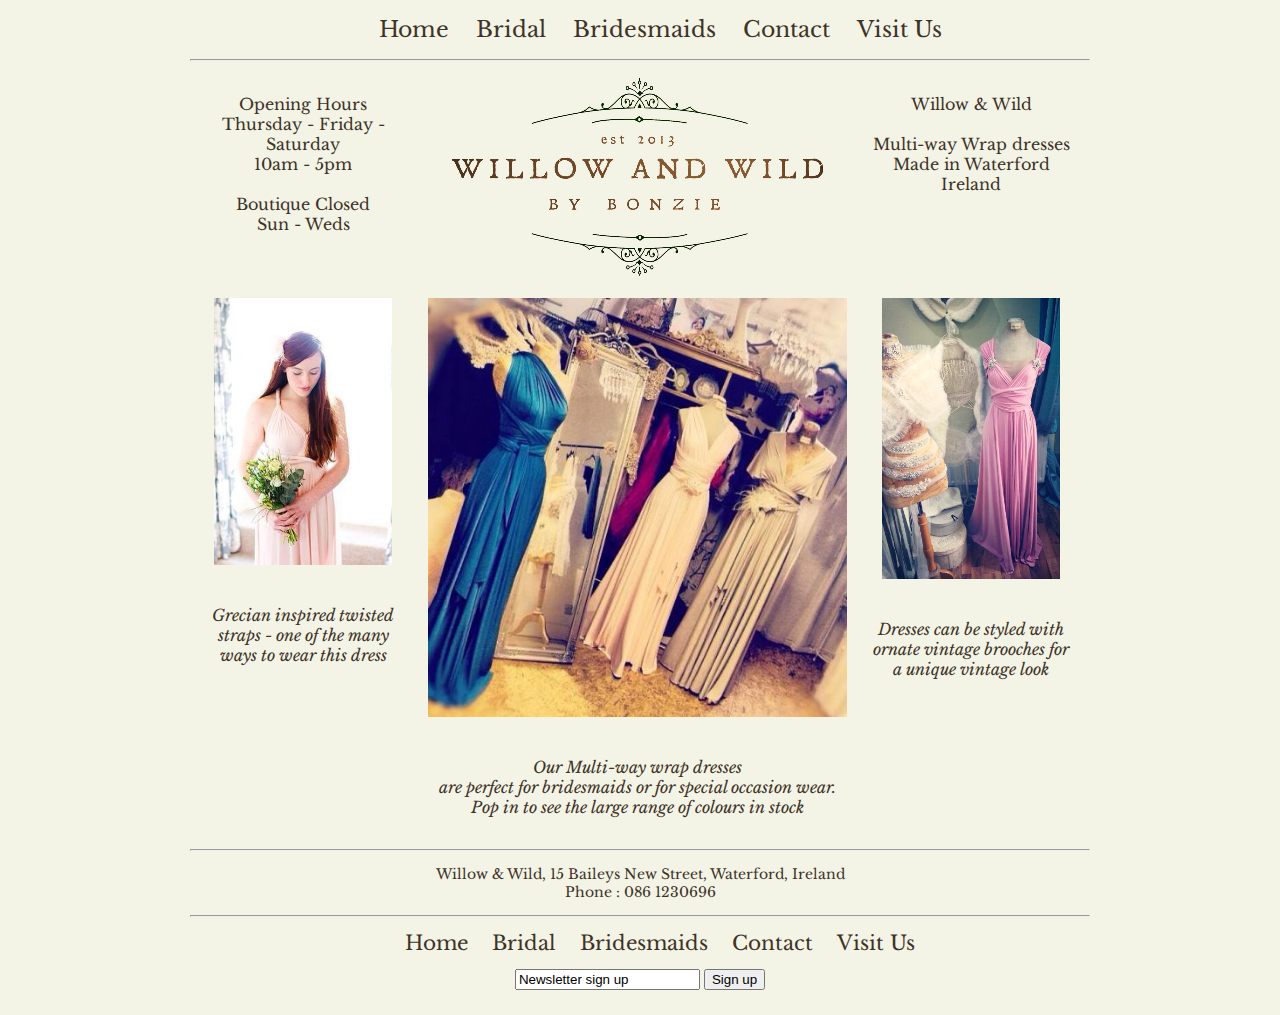
<file: bridesmaids.html>
<!DOCTYPE html>
<html lang="en">
	<head>
		<title>Willow & Wild by Bonzie Bridesmaids Page</title>
		<link rel="stylesheet" type="text/css" href="style1.css"/>
		<link href='https://fonts.googleapis.com/css?family=Libre+Baskerville:700%7cVolkhov:400,400italic'
		rel='stylesheet' type='text/css'>
		<meta charset = "utf-8">
		<meta name="keywords" content="Vintage, Willow & Wild accessories, birdcage, boho, bonzie, bride, clip, comb, diamante, handcrafted, headpiece"/>
        <meta name="description" content="Vintage Inspired Bridal Accessories by Irish Designer Bonzie."/>

		
	</head>
	<body>
		<div id="header">
		<div id="nav">
				<ul>
					<li><a href="index.html">Home</a></li>
					<li><a href="bridal.html">Bridal</a></li>
					<li><a href="bridesmaids.html">Bridesmaids</a></li>
					<li><a href="contact.html">Contact</a></li>
					<li><a href="visitus.html">Visit Us</a></li>
				</ul>
				<hr/>
		</div><!--end nav div-->
		</div><!--end header div-->
		
		<div id="content">
				<div class="section"><!--1st row-->
					<div class="row left">
					<p>Opening Hours
					<br />Thursday - Friday - Saturday<br />
					10am - 5pm <br /><br />
					Boutique Closed <br />
					Sun - Weds</p>						
					</div>
					
					<div class="row center">
					<img class="logoimg" src="images/logo1.png" alt="bonzie logo" >
					</div>
					
					<div class="row right">
					<p>Willow & Wild<br /><br /> Multi-way Wrap dresses<br />Made in Waterford<br /> Ireland</p>					
					</div>
				</div><!--end of 1st row-->	
				
				<div class="section"><!--2nd row-->
					<div class="column1">
					<img class="smallimage" src="images/blushwrapdress.jpg" alt="Blush wrap dress" >
					<p><i><br /> Grecian inspired twisted straps - one of the many ways to wear this dress</i></p>
					</div>
					<div class="column2">
					<img class="centerimage" src="images/3wrapdresses.jpg" alt="Wrap Bridesmaids dresses" >
					<p><br /><i>Our Multi-way wrap dresses<br /> are perfect for bridesmaids or for special occasion wear. <br />Pop in to see the large range of colours in stock</i></p>
									
					</div>
			
					<div class="column3">
					<img class="smallimage" src="images/pinkwrapdress.jpg" alt="Pink Wrap dress" >
					<p><i> <br />Dresses can be styled with ornate vintage brooches for a unique vintage look</i></p>
					</div>
					
				</div><!--end 2nd row-->		
			
		</div> <!--close content div-->
				
		<div id="footer">
			<div class= "address">
				<hr><p>Willow & Wild,  15 Baileys New Street,  Waterford,  Ireland <br />
					Phone : 086 1230696</p>			
			</div>
				
			<div class="footer_links">
				<hr/>
				<ul>
					<li><a href="index.html">Home</a></li>
					<li><a href="bridal.html">Bridal</a></li>
					<li><a href="bridesmaids.html">Bridesmaids</a></li>
					<li><a href="contact.html">Contact</a></li>
					<li><a href="visitus.html">Visit Us</a></li>
				</ul>
			</div><!--end footer links-->
			
				<form id="newsletter" action="mailto:chrisuada@gmail.com" method="get">
					<input id="email" type="email" value="Newsletter sign up"/>
					<input type="submit" value="Sign up">
				</form>
				
		</div><!--end footer div-->
		
	</body>
</html>
</file>
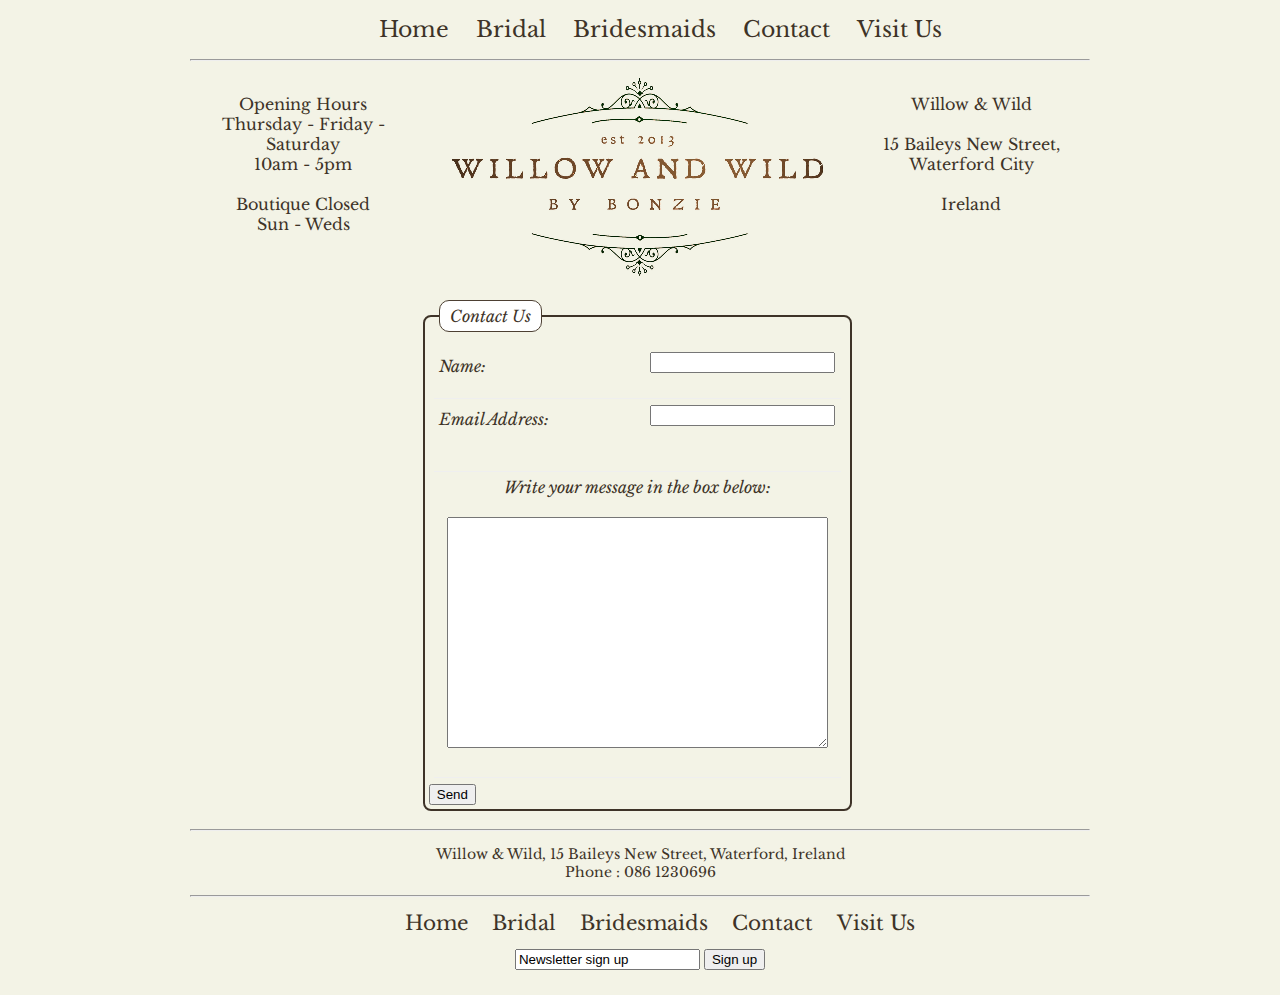
<file: contact.html>
<!DOCTYPE html>
<html lang="en">
	<head>
		<title>Willow & Wild by Bonzie Contact Page</title>
		<link rel="stylesheet" type="text/css" href="style1.css"/>
		<link href='https://fonts.googleapis.com/css?family=Libre+Baskerville:700%7cVolkhov:400,400italic'
		rel='stylesheet' type='text/css'>
		<meta charset = "utf-8">
		<meta name="keywords" content="Vintage, Willow & Wild accessories, birdcage, boho, bonzie, bride, clip, comb, diamante, handcrafted, headpiece"/>
        <meta name="description" content="Vintage Inspired Bridal Accessories by Irish Designer Bonzie."/>

		
	</head>
	<body>
		<div id="header">
		<div id="nav">
				<ul>
					<li><a href="index.html">Home</a></li>
					<li><a href="bridal.html">Bridal</a></li>
					<li><a href="bridesmaids.html">Bridesmaids</a></li>
					<li><a href="contact.html">Contact</a></li>
					<li><a href="visitus.html">Visit Us</a></li>
				</ul>
				<hr/>
		</div><!--end nav div-->
		</div><!--end header div-->
		
		<div id="content">
				<div class="section"><!--1st row-->
					<div class="row left">
					<p>Opening Hours
					<br />Thursday - Friday - Saturday<br />
					10am - 5pm <br /><br />
					Boutique Closed <br />
					Sun - Weds</p>						
					</div>
					
					<div class="row center">
					<img class="logoimg" src="images/logo1.png" alt="bonzie logo" >
					</div>
					
					<div class="row right">
					<p>Willow & Wild<br /><br /> 15 Baileys New Street, Waterford City<br /><br /> Ireland</p>					
					</div>
				</div><!--end of 1st row-->	
				
				<div class="section"><!--2nd row-->
					<div class="column1">
					</div>
			
					<div class="column2">
					
					<form action="mailto:chrisuada@gmail.com" method="get">
					<fieldset><legend><i>Contact Us</i></legend>
					<div class="input">
					<label class="title"><i>Name:</i></label>
					<input type="text" name="Name" required="required">
					<br /><br />
					</div>
					<div class="input">
					<label class="title"><i>Email Address:</i></label>
					<input type="text" name="email" required="required">
					<br /><br /><br />
					</div>
					<div class="input">
					<i>Write your message in the box below:</i>
					<br /><br />
					<textarea name="Message" rows="15" cols="45"  >
					</textarea><br/><br /></div>
					<input type="submit" value="Send" >
					</fieldset>
					</form>
					
					</div>
			
					<div class="column3">
					
					</div>
				</div><!--end 2nd row-->		
			
		</div> <!--close content div-->
				
		<div id="footer">
			<div class= "address">
				<hr><p>Willow & Wild,  15 Baileys New Street,  Waterford,  Ireland <br />
					Phone : 086 1230696</p>			
			</div>
				
			<div class="footer_links">
				<hr/>
				<ul>
					<li><a href="index.html">Home</a></li>
					<li><a href="bridal.html">Bridal</a></li>
					<li><a href="bridesmaids.html">Bridesmaids</a></li>
					<li><a href="contact.html">Contact</a></li>
					<li><a href="visitus.html">Visit Us</a></li>
				</ul>
			</div><!--end footer links-->
			
				<form id="newsletter" action="mailto:chrisuada@gmail.com" method="get">
					<input id="email" type="email" value="Newsletter sign up"/>
					<input type="submit" value="Sign up">
				</form>
				
		</div><!--end footer div-->
		
	</body>
</html>
</file>
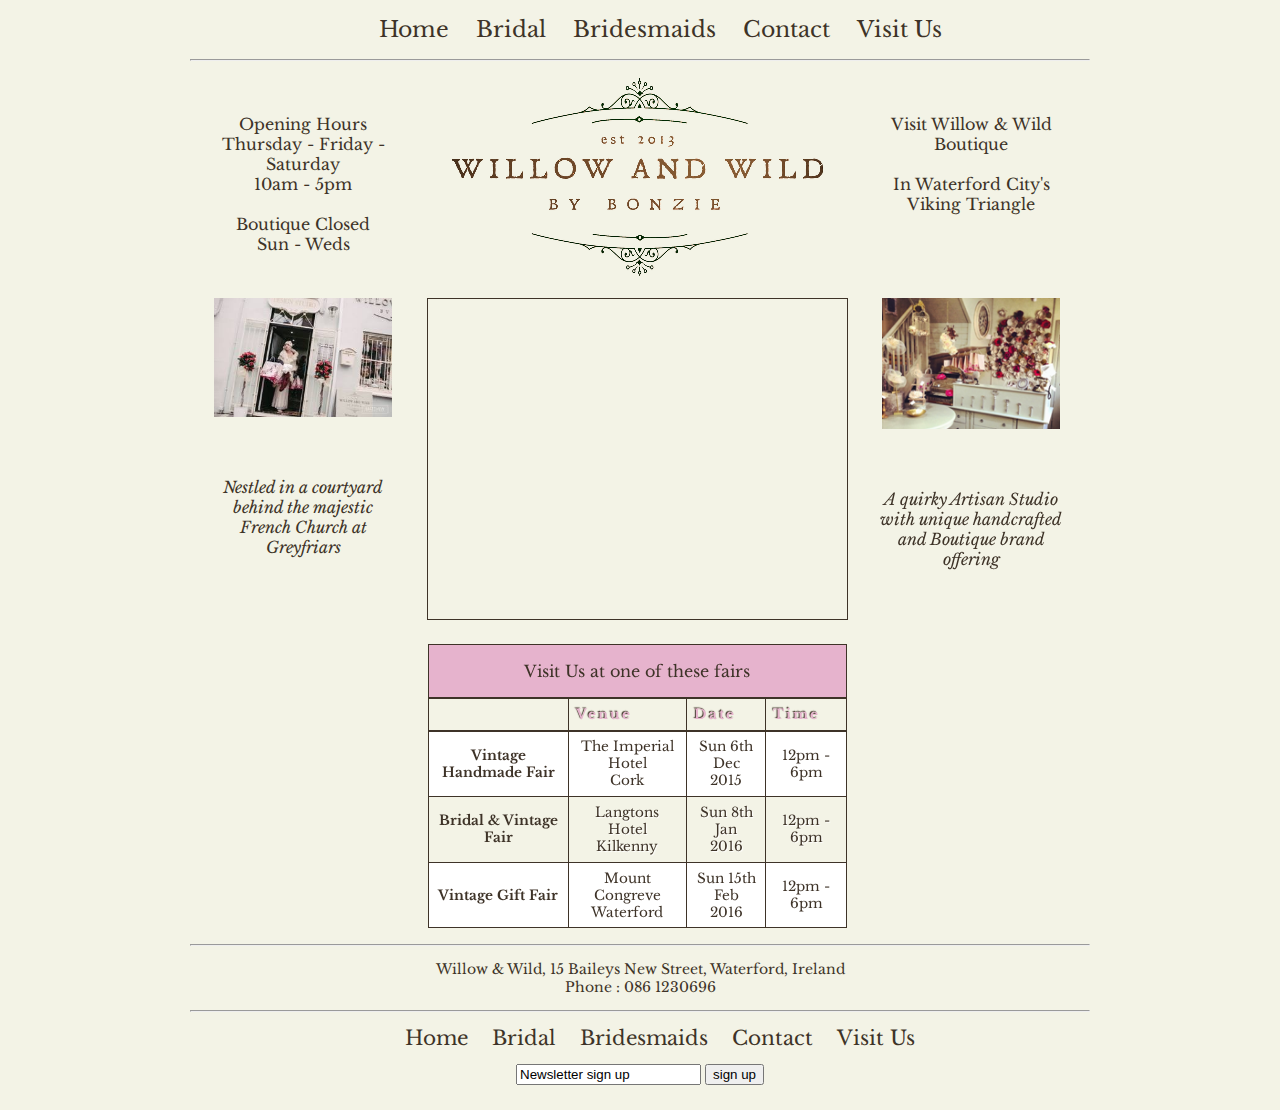
<file: Visitus.html>
<!DOCTYPE html>
<html lang="en">
	<head>
		<title>Willow & Wild by Bonzie Bridal Visit us</title>
		<link rel="stylesheet" type="text/css" href="style1.css"/>
		<link href='https://fonts.googleapis.com/css?family=Libre+Baskerville:700%7cVolkhov:400,400italic' rel='stylesheet' type='text/css'>
		<meta charset = "utf-8">
		<meta name="keywords" content="Vintage, Willow & Wild accessories, birdcage, boho, bonzie, bride, clip, comb, diamante, handcrafted, headpiece"/>
        <meta name="description" content="Vintage Inspired Bridal Accessories by Irish Designer Bonzie."/>

			
	</head>
	<body>
		<div id="header">
		<div id="nav">
				<ul>
					<li><a href="index.html">Home</a></li>
					<li><a href="bridal.html">Bridal</a></li>
					<li><a href="bridesmaids.html">Bridesmaids</a></li>
					<li><a href="contact.html">Contact</a></li>
					<li><a href="visitus.html">Visit Us</a></li>
				</ul>
				<hr/>
		</div><!--end nav div-->
			
		</div><!--end header div-->
		
		<div id="content">
			<div class="section"><!--1st row div-->
			<div class="row left">
				<p><br /> Opening Hours
				<br />Thursday - Friday - Saturday<br />
					10am - 5pm <br /><br />
					Boutique Closed <br />
					Sun - Weds</p>
			</div>
					
			<div class="row center">
				<img class="logoimg" src="images/logo1.png" alt="bonzie_logo" >
			</div>
					
			<div class="row right">
				<p><br /> Visit Willow & Wild<br />Boutique<br />
				<br />In Waterford City's<br /> Viking Triangle<br />
			</div>
					
			</div><!--end 1st row div-->
				
			<div class="section"><!--start 2nd row div-->
				<div class="row column1">
				<img class="smallimage" src="images/outsideshop.jpg" alt="shop_exterior_picture"><br />
				<p> <i><br /><br />Nestled in a courtyard behind the majestic <br />French Church at Greyfriars<br /><br />
				</i></p>
				</div>
			
				<div class="row column2">
					
				<iframe src="https://www.google.com/maps/embed?pb=!1m18!1m12!1m3!1d2442.0712679133225!2d-7.1083713846113605!3d52.26025086319936!2m3!1f0!2f0!3f0!3m2!1i1024!2i768!4f13.1!3m3!1m2!1s0x4842c69ea5b4006b%3A0xc5f2dde2de59b9e3!2sWillow+and+Wild+By+Bonzie!5e0!3m2!1sen!2sus!4v1448236424151" 
				 ></iframe><br /><br />
				<div class="table">
				<table>
					<caption>Visit Us at one of these fairs</caption>
					<tr class="head">
					<th></th>
					<th>Venue</th>
					<th>Date</th>
					<th>Time</th>
					</tr>
					<tr class="odd">
					<th>Vintage Handmade Fair</th>
					<td>The Imperial Hotel<br />Cork</td>
					<td>Sun 6th Dec<br />2015</td>
					<td>12pm - 6pm</td>
					</tr>
					<tr>
					<th>Bridal & Vintage Fair</th>
					<td>Langtons Hotel<br />Kilkenny</td>
					<td>Sun 8th Jan<br/>2016</td>
					<td>12pm - 6pm</td>
					</tr>
					<tr class="odd">
					<th>Vintage Gift Fair</th>
					<td>Mount Congreve<br />Waterford</td>
					<td>Sun 15th Feb<br/>2016</td>
					<td>12pm - 6pm</td>
					</tr>
				</table>
				</div>
					
				</div>
			
				<div class="row column3">
				<img class="smallimage" src="images/shopinterior.png" alt="Bonzie_shop_interior">
					<p><i><br /><br />A quirky Artisan Studio with unique handcrafted 
					and Boutique brand offering</i></p> 
					
					
					
				</div>
				</div><!--end of 2nd row div-->
				
		</div> <!--close content div-->
				
		<div id="footer">
			<div class= "address">
			<hr/>
				<p>Willow & Wild, 15 Baileys New Street, Waterford, Ireland <br />
					Phone : 086 1230696</p>			
			</div><!--end about text-->
				
			<div class="footer_links"> 
			<hr/>
				<ul>
					<li><a href="index.html">Home</a></li>
					<li><a href="bridal.html">Bridal</a></li>
					<li><a href="bridesmaids.html">Bridesmaids</a></li>
					<li><a href="contact.html">Contact</a></li>
					<li><a href="visitus.html">Visit Us</a></li>
				</ul>
			</div><!--end footer links-->
			
				<form id="newsletter" action="mailto:chrisuada@gmail.com" method="get">
					<input id="email" type="email" value="Newsletter sign up"/>
					<input type="submit" value="sign up">
				</form>
							
		</div><!--end footer div-->
		
	</body>
</html>
</file>
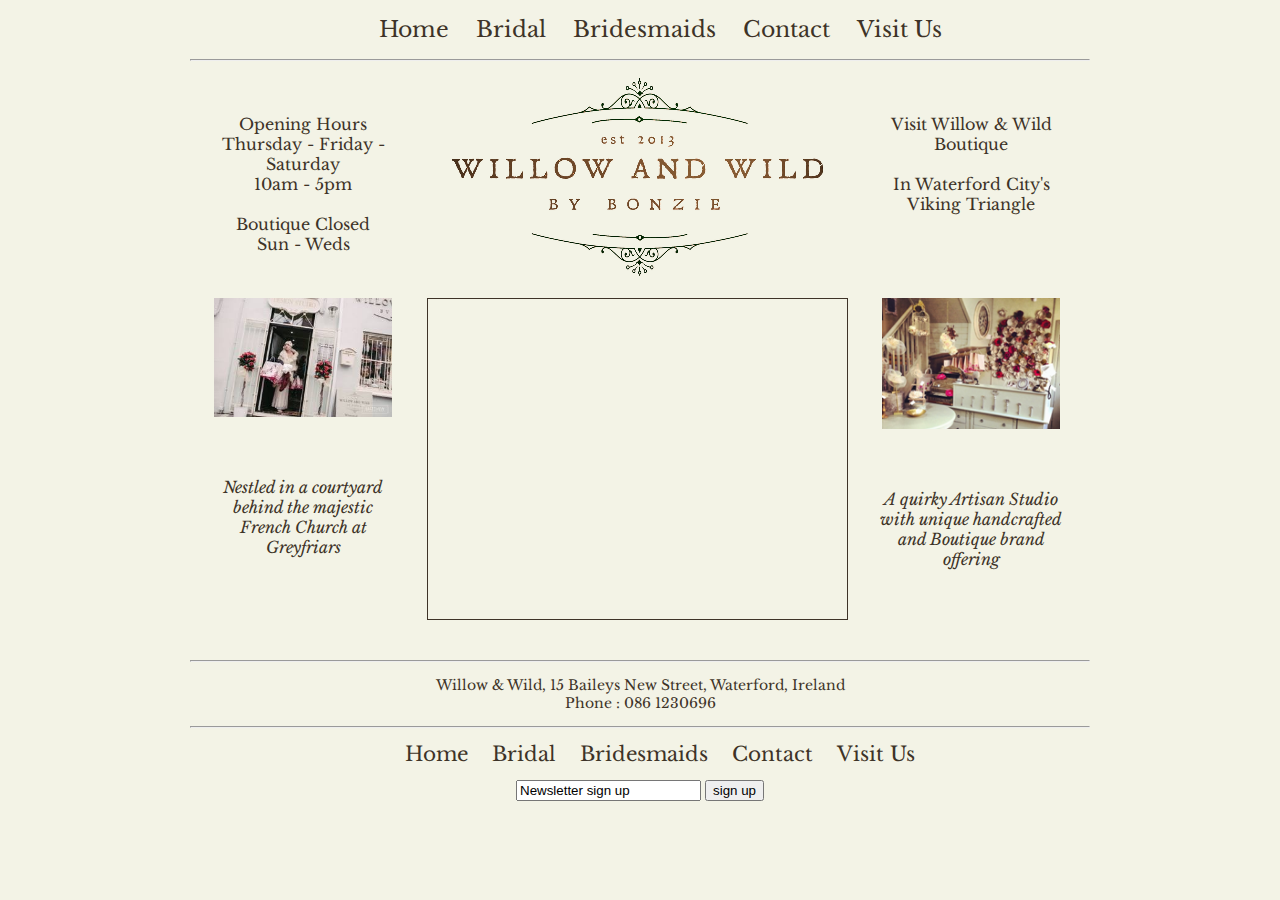
<file: visitus.html>
<!DOCTYPE html>
<html lang="en">
	<head>
		<title>Willow & Wild by Bonzie Bridal Visit us</title>
		<link rel="stylesheet" type="text/css" href="style1.css"/>
		<link href='https://fonts.googleapis.com/css?family=Libre+Baskerville:700%7cVolkhov:400,400italic' rel='stylesheet' type='text/css'>
		<meta charset = "utf-8">
		<meta name="keywords" content="Vintage, Willow & Wild accessories, birdcage, boho, bonzie, bride, clip, comb, diamante, handcrafted, headpiece"/>
        <meta name="description" content="Vintage Inspired Bridal Accessories by Irish Designer Bonzie."/>

			
	</head>
	<body>
		<div id="header">
		<div id="nav">
				<ul>
					<li><a href="index.html">Home</a></li>
					<li><a href="bridal.html">Bridal</a></li>
					<li><a href="bridesmaids.html">Bridesmaids</a></li>
					<li><a href="contact.html">Contact</a></li>
					<li><a href="visitus.html">Visit Us</a></li>
				</ul>
				<hr/>
		</div><!--end nav div-->
			
		</div><!--end header div-->
		
		<div id="content">
			<div class="section"><!--1st row div-->
			<div class="row left">
				<p><br /> Opening Hours
				<br />Thursday - Friday - Saturday<br />
					10am - 5pm <br /><br />
					Boutique Closed <br />
					Sun - Weds</p>
			</div>
					
			<div class="row center">
				<img class="logoimg" src="images/logo1.png" alt="bonzie_logo" >
			</div>
					
			<div class="row right">
				<p><br /> Visit Willow & Wild<br />Boutique<br />
				<br />In Waterford City's<br /> Viking Triangle<br />
			</div>
					
			</div><!--end 1st row div-->
				
			<div class="section"><!--start 2nd row div-->
				<div class="row column1">
				<img class="smallimage" src="images/outsideshop.jpg" alt="shop_exterior_picture"><br />
				<p> <i><br /><br />Nestled in a courtyard behind the majestic <br />French Church at Greyfriars<br /><br />
				</i></p>
				</div>
			
				<div class="row column2">
					
				<iframe src="https://www.google.com/maps/embed?pb=!1m18!1m12!1m3!1d2442.0712679133225!2d-7.1083713846113605!3d52.26025086319936!2m3!1f0!2f0!3f0!3m2!1i1024!2i768!4f13.1!3m3!1m2!1s0x4842c69ea5b4006b%3A0xc5f2dde2de59b9e3!2sWillow+and+Wild+By+Bonzie!5e0!3m2!1sen!2sus!4v1448236424151" 
				 ></iframe><br /><br />
				 <!--comment to remove table from view
				<div class="table">
				<table>
					<caption>Visit Us at one of these fairs</caption>
					<tr class="head">
					<th></th>
					<th>Venue</th>
					<th>Date</th>
					<th>Time</th>
					</tr>
					<tr class="odd">
					<th>Vintage Handmade Fair</th>
					<td>The Imperial Hotel<br />Cork</td>
					<td>Sun 6th Dec<br />2015</td>
					<td>12pm - 6pm</td>
					</tr>
					<tr>
					<th>Bridal & Vintage Fair</th>
					<td>Langtons Hotel<br />Kilkenny</td>
					<td>Sun 8th Jan<br/>2016</td>
					<td>12pm - 6pm</td>
					</tr>
					<tr class="odd">
					<th>Vintage Gift Fair</th>
					<td>Mount Congreve<br />Waterford</td>
					<td>Sun 15th Feb<br/>2016</td>
					<td>12pm - 6pm</td>
					</tr>
				</table>
				</div>-->
					
				</div>
			
				<div class="row column3">
				<img class="smallimage" src="images/shopinterior.png" alt="Bonzie_shop_interior">
					<p><i><br /><br />A quirky Artisan Studio with unique handcrafted 
					and Boutique brand offering</i></p> 
					
					
					
				</div>
				</div><!--end of 2nd row div-->
				
		</div> <!--close content div-->
				
		<div id="footer">
			<div class= "address">
			<hr/>
				<p>Willow & Wild, 15 Baileys New Street, Waterford, Ireland <br />
					Phone : 086 1230696</p>			
			</div><!--end about text-->
				
			<div class="footer_links"> 
			<hr/>
				<ul>
					<li><a href="index.html">Home</a></li>
					<li><a href="bridal.html">Bridal</a></li>
					<li><a href="bridesmaids.html">Bridesmaids</a></li>
					<li><a href="contact.html">Contact</a></li>
					<li><a href="visitus.html">Visit Us</a></li>
				</ul>
			</div><!--end footer links-->
			
				<form id="newsletter" action="mailto:chrisuada@gmail.com" method="get">
					<input id="email" type="email" value="Newsletter sign up"/>
					<input type="submit" value="sign up">
				</form>
							
		</div><!--end footer div-->
		
	</body>
</html>
</file>
<file: style1.css>
body {
			font-family:'Libre Baskerville', serif;
			color: /*#4d4033;*/#3e3328;
			text-align: center;
			background-color:/*#efefef;*/#F3F3E6;
			max-width: 900px;
			margin: 0 auto;
			}	
		 						
img.centerimage{width:95%;}
img.smallimage{width :90%;}
img.logoimg{max-width:100%;}
	
p {font-family: 'Libre Baskerville', serif;}
	
	li {
		display: inline;
		padding:0em .5em 0em .5em; 
		text-align:center;
		font-size:22px;
		}
			
	li a	{
		text-decoration: none;
		color:#3e3328;
		}
			
	li a:hover{
			color:#ff6666;
			}
	
fieldset{
		width:auto;
		margin:2px 6px 2px 6px;
		padding:4px;
		border: 2px solid #3e3328;
		border-radius: 8px;
		text-align:left;
		}
		
	.title{
		float:left;
		width:200px;
		text-align:left;
		padding:5px;
		}
		
.input{
		border-bottom:1px solid #efefef;
		margin:5px;
		padding-bottom:5px;
		text-align:center;
		width:auto;
		}
		
	legend{
		background-color:white;
		border:1px solid #4d4033;
		margin:10px;
		border-radius:10px;
		padding:5px 10px;
		}
	
iframe{
	width:95%;
	height:320px; 
	max-width:95%;
	border: 1px solid #3e3328;
	}	
	
				
#nav, #footer {
				overflow:auto;
				}
					
#header{
		overflow: auto;
		}
	
	
#nav{
	float:left;
	width:100%;
	}		
			
#content{
			overflow: auto;
		}

.table{max-width:95%;
		margin-left: auto;
		margin-right: auto;
		
		}
		

	caption{
		border:1px solid #3e3328;
		padding:1em;
		background-color:#e6b3cd;
		}

	table,th,td {
			border: 1px solid #3e3328;
			border-collapse:collapse;
			
			}
	th, td {
		padding: .5em;
		border-spacing: 0px;
		font-size: 85%;
		margin: 0px;
		}
	td {
		text-shadow: 1px 1px 1px #ffffff;
		}
		
	tr.head th {
		color: #e6b3cd;
		border-bottom: 2px solid #3e3328;
		border-right: 1px solid #3e3328;
		border-top: 1px solid #3e3328;
		text-align: left;
		text-shadow: -1px -1px 1px #3e3328;
		letter-spacing: 0.15em;}

			
	

.odd{background-color:white;}
	
			
	#footer {font-size:14px;
			margin-bottom:25px;
			}
	.footer_links li{
		 	font-size:20px;
			;}
			
/*  SECTIONS  */
.section {
	clear: both;
	padding:0px;
	margin: 0px;
}

/*  COLUMN SETUP  */
.row {
	display: block;
	float:left;
	margin:0% 0% 0% 0%;
	text-align:center;
}


.left{ width: 22%; 
		margin:1% 0 1% 1.6%;}
.center{width:49%;
		margin:1% 0 1% 1.6%;}
.right{width:22%;
		margin:1% 0 1% 1.6%;}
		
		
/*  GO FULL WIDTH BELOW 580 PIXELS */

@media only screen and (max-width: 580px) {
.row {  margin: 1% 0 1% 0%; }

.center,.left,.right { width:100%;}
	}

.column1 {	
			width: 22%;
			float: left;
			margin:1% 0 1% 1.6%;
		}
		
.column2 {	
			width: 49%;
			float: left;
			margin:1% 0 1% 1.6%;
		}
		
.column3 {	
			width: 22%;
			float: left;
			margin:1% 0 1% 1.6%
		}
		


@media only screen and (max-width: 580px){
.column1, .column3{display:none;}
.column2{width:100%; margin:0%;}

.footer_links li{
		 width:350px;
	font-size:16px;}
		}
		
#icon{padding:5px;
		}		
.icons{
		border:2px;
		width:60px;
		height:31px;
		display:inline;
		}
</file>
